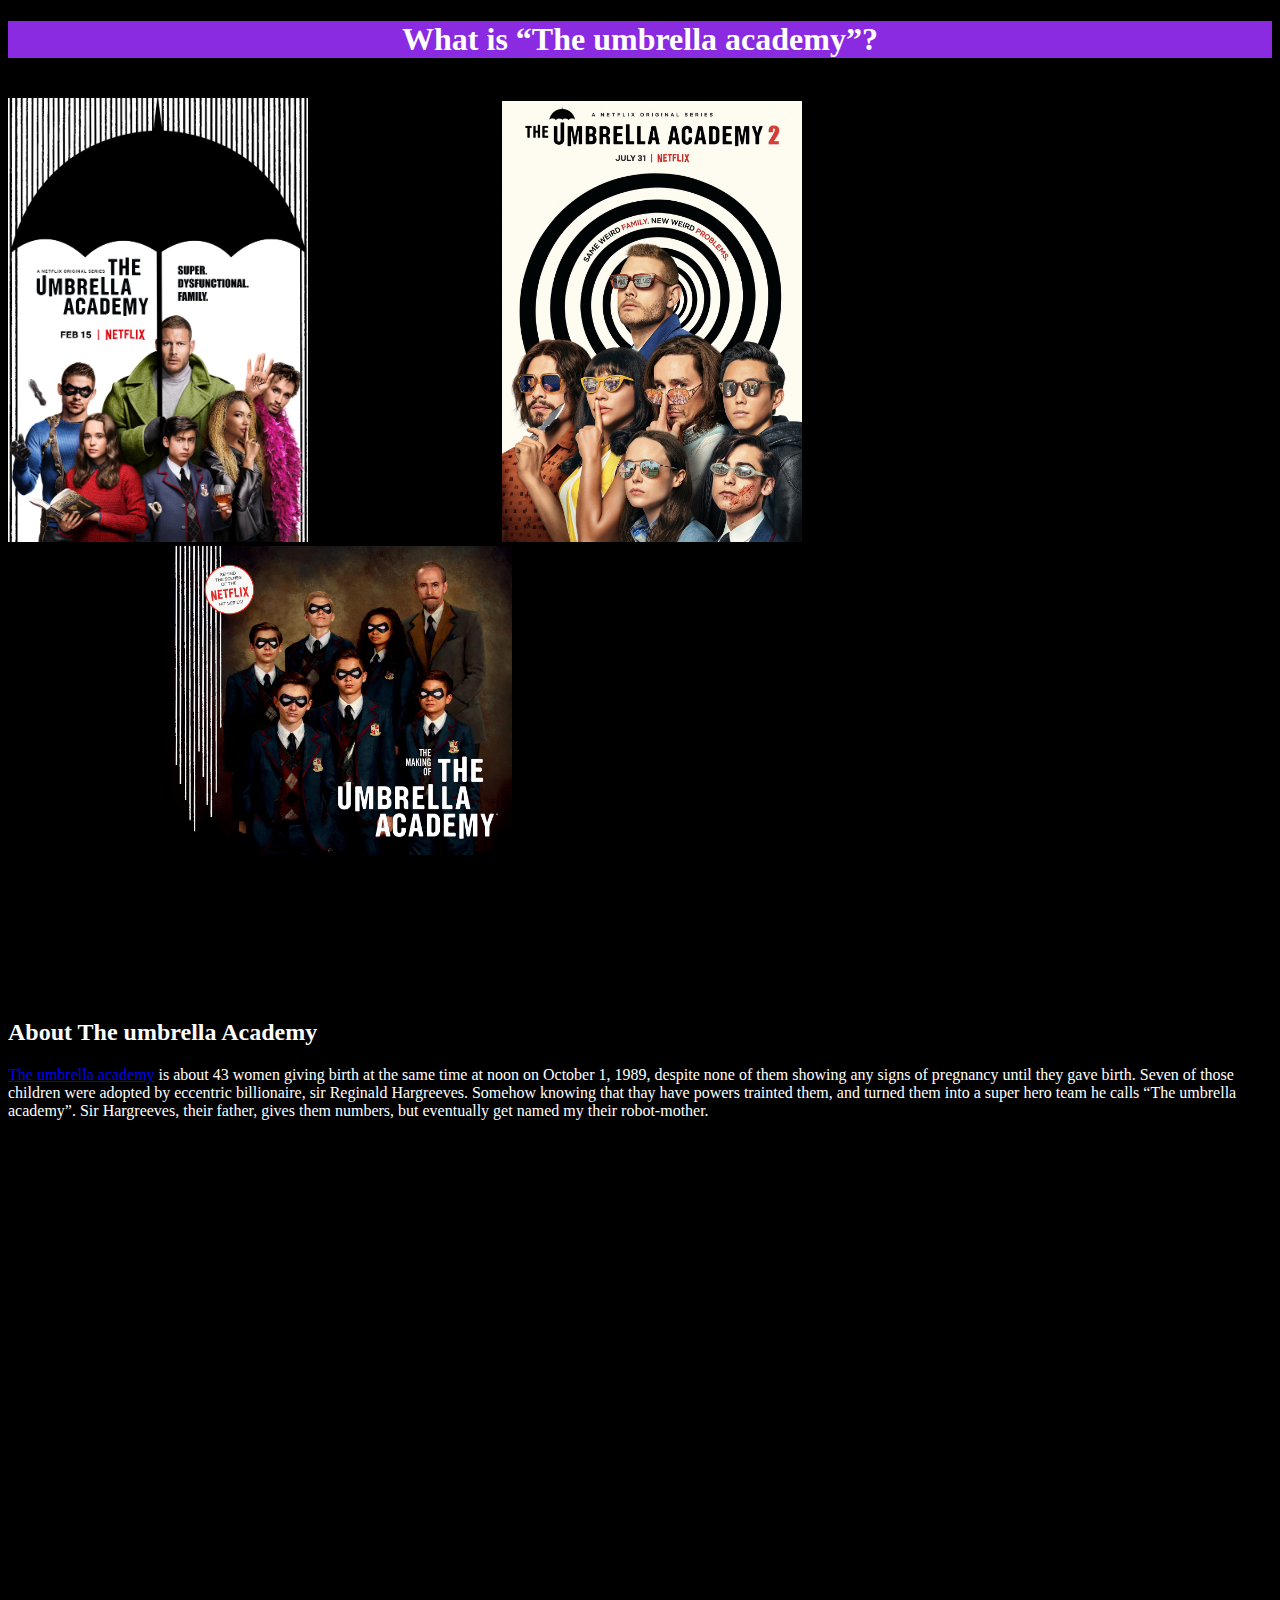
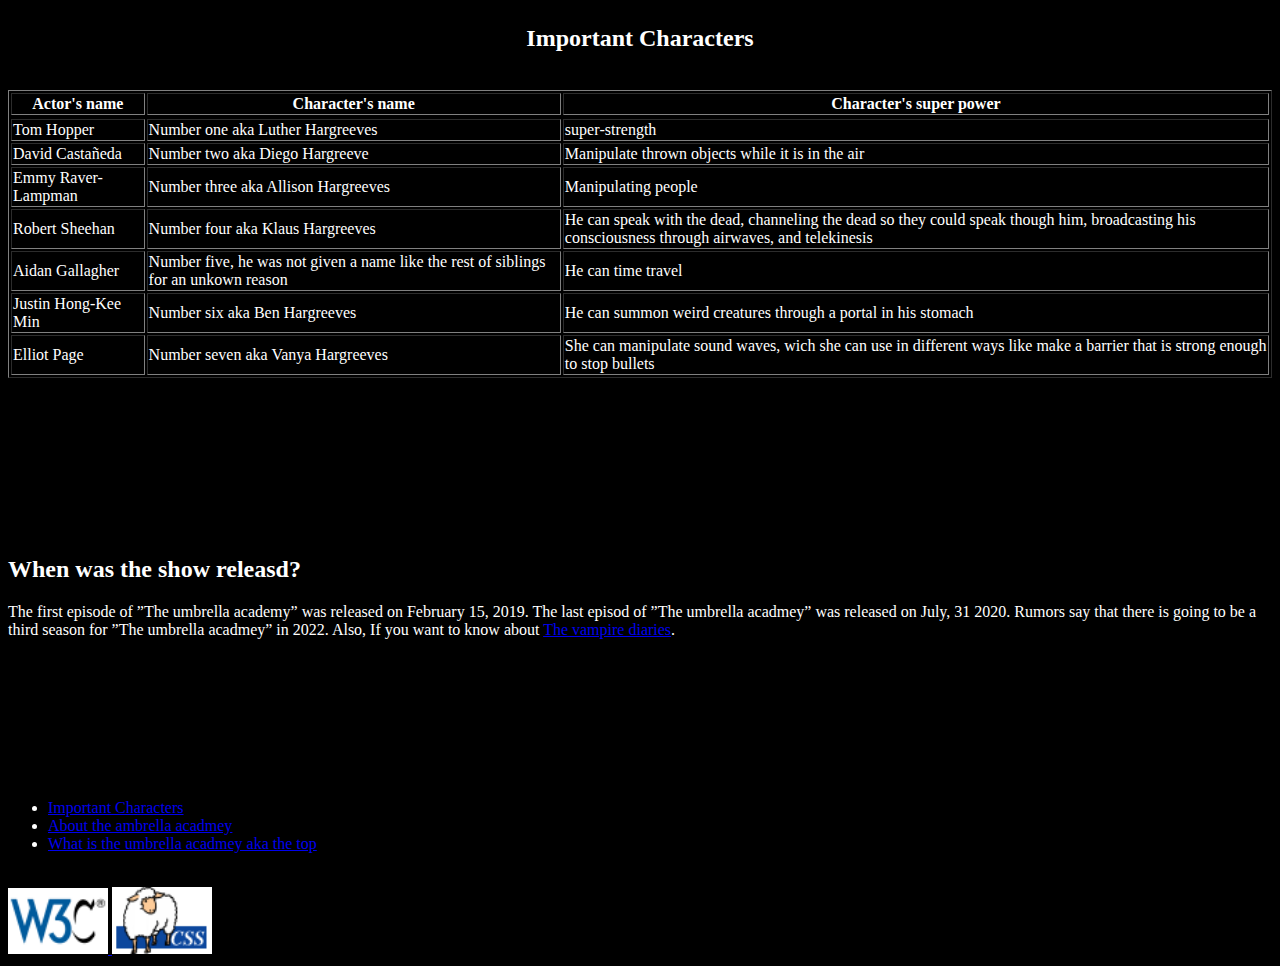
<file: index.html>
<!doctype html>
<html lang="en">
     <head>
          <title>The umbrella Academy (recommended)</title>
          <meta charset="UTF-8">
          <link rel="stylesheet" type="text/css" href="project.css"/>
     </head>
     <body id="background">
          <h1 id="top" class="getcentered">What is &#8220;The umbrella academy&#8221;?</h1>
          <br>
          <img src="Theumbrellaacadmey.png" width="300" alt="The pic">
          <img src="umbrellaacadmey.png" width="300" alt="The umbrella acedmy pic season 2" id="imagetotheright">
          <img src="Theumberllaacadmey2.jpg" width="340" alt="The ambrellaacadmey family" id="centerimage">
         <p> <h2 id="info">About The umbrella Academy</h2>
         <a href="https://en.wikipedia.org/wiki/The_Umbrella_Academy_(TV_series)">The umbrella academy</a> is about 43 women giving birth at the same time at noon on October 1, 1989, despite none of them showing any signs of pregnancy until they gave birth. Seven of those children were adopted by eccentric billionaire, sir Reginald Hargreeves. Somehow knowing that thay have powers trainted them, and turned them into a super hero team he calls &#8220;The umbrella academy&#8221;. Sir Hargreeves, their father, gives them numbers, but eventually get named my their robot&#8208;mother.<p>
         <br>
         
         <h2 id="internallink">Important Characters</h2>
         <br>
         <table border="1">
               <th>Actor's name</th>
               <th>Character's name</th>
               <th>Character's super power</th>
             <tr>     
             <tr>
                 <td>Tom Hopper</td>
                 <td>Number one aka Luther Hargreeves</td>
                 <td>super&#x2010;strength</td>
             </tr>
             
             <tr>
                 <td>David Castañeda</td>
                 <td>Number two aka Diego Hargreeve</td>
                 <td>Manipulate thrown objects while it is in the air</td>
             </tr>
             <tr>
                 <td>Emmy Raver-Lampman</td>
                 <td>Number three aka Allison Hargreeves</td>
                 <td>Manipulating people</td>
             </tr>
             <tr>
                 <td>Robert Sheehan</td>
                 <td>Number four aka Klaus Hargreeves</td>
                 <td>He can speak with the dead, channeling the dead so they could speak though him, broadcasting his consciousness through airwaves, and telekinesis</td>
             </tr>
             <tr>
                 <td>Aidan Gallagher</td>
                 <td>Number five, he was not given a name like the rest of siblings for an unkown reason</td>
                 <td>He can time travel</td>
             </tr>
             <tr>
                 <td>Justin Hong-Kee Min</td>
                 <td>Number six aka Ben Hargreeves</td>
                 <td>He can summon weird creatures through a portal in his stomach</td>
             </tr>
             <tr>
                 <td>Elliot Page</td>
                 <td>Number seven aka Vanya Hargreeves</td>
                 <td>She can manipulate sound waves, wich she can use in different ways like make a barrier that is strong enough to stop bullets</td>
             </tr>
        </table>
         <br>
         <p> <h2>When was the show releasd?</h2>
         The first episode of &#8221;The umbrella academy&#8221; was released on February 15, 2019. The last episod of &#8221;The umbrella acadmey&#8221; was released on July, 31 2020. Rumors say that there is going to be a third season for &#8221;The umbrella acadmey&#8221; in 2022. Also, If you want to know about <a href="project2ndpart.html">The vampire diaries</a>.<p>
        <ul>
          <li><a href= #internallink>Important Characters</a>
          <br>
          <li><a href= #info>About the ambrella acadmey</a>
          <br>
          <li><a href= #top>What is the umbrella acadmey aka the top</a>
        </ul> 
        <br>
        <a href="http://validator.w3.org/check?uri=https://eitharkhalaf.github.io/home/">
               <img src="validatorw3cimage.png" width="100" alt="HTML5 Validator">
          
       <a href = "http://validator.w3.org/check?uri=https://eitharkhalaf.github.io/home/">

<img src= "cssvalidator.png" width="100" alt="CSS Validator">

</a>
      
     </body>
     </html>
</file>
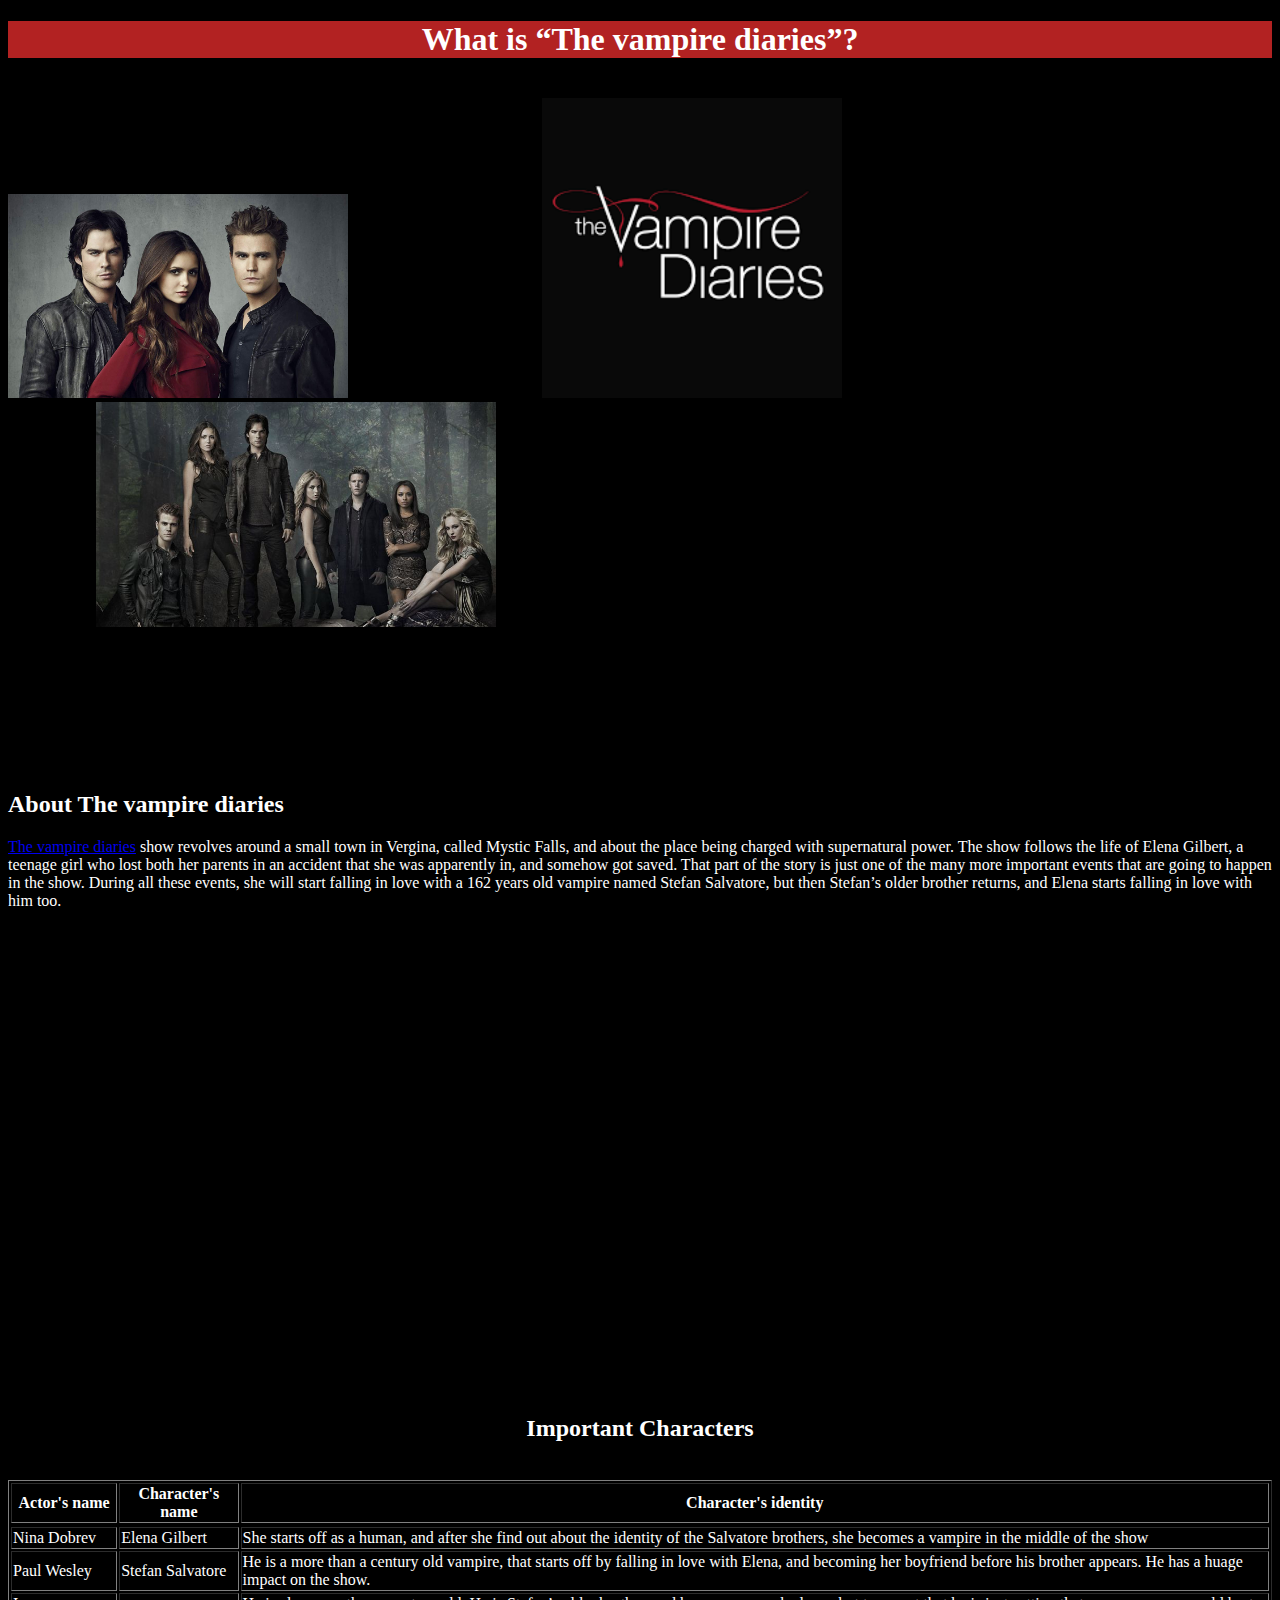
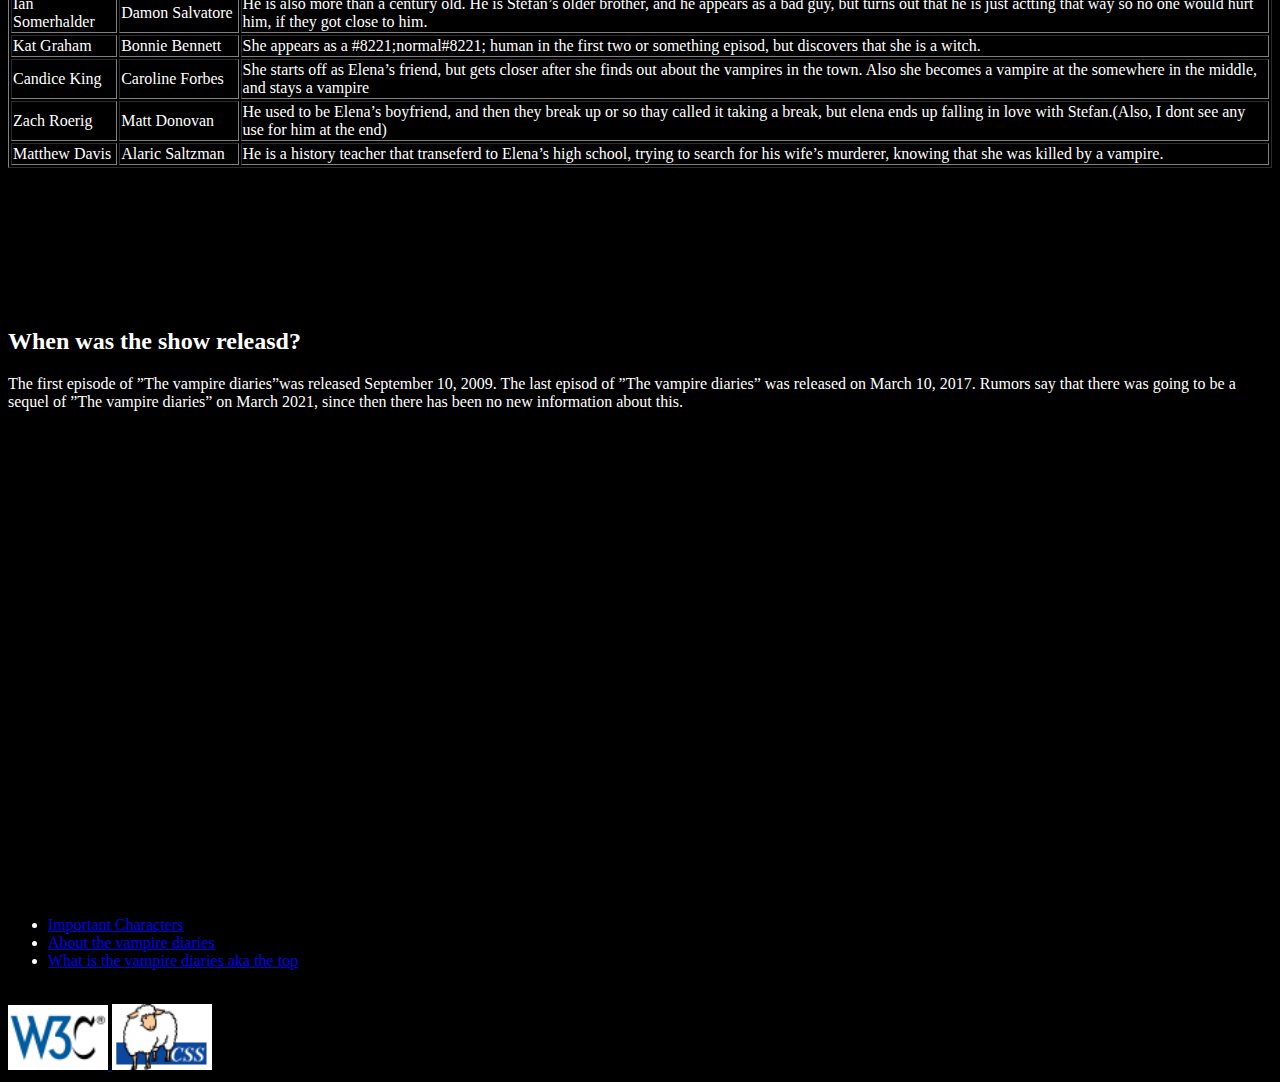
<file: project2ndpart.html>
<!doctype html>
<html lang="en">
     <head>
          <title>The vampire diaries (recommended)</title>
          <meta charset="UTF-8">
          <link rel="stylesheet" type="text/css" href="project2ndpart.css"/>
     </head>
     <body id="background">
         <h1 id="top" class="getcentered">What is &#8220;The vampire diaries&#8221;?</h1>
         <br>
         <img src="thevampiredairies.jpg" width="340" alt="The vampire diaries one of the covers for one of the seasons">
         <img src="morevampirediaries.png" width="300" alt="The vampire diaries logo" id="imagetotheright">
         <img src="vampire_diaries_3.jpg" width="400" alt="The vampire diaries one of the covers for one of the seasons" id="leftimage">
         <br>
         <p><h2 id="aboutthevampirediareis">About The vampire diaries</h2>
         <a href="https://en.wikipedia.org/wiki/The_Vampire_Diaries"> The vampire diaries</a> show revolves around a small town in Vergina, called Mystic Falls, and about the place being charged with supernatural power. The show follows the life of  Elena Gilbert, a teenage girl who lost both her parents in an accident that she was apparently in, and somehow got saved. That part of the story is just one of the many more important events that are going to happen in the show. During all these events, she will start falling in love with a 162 years old vampire named Stefan Salvatore, but then Stefan&#8217;s older brother returns, and Elena starts falling in love with him too.<p>
         <br>
         
         <h2 id="importanatcharacters">Important Characters</h2>
         <br>
         <table border="1">
                 <th>Actor's name</th>
                 <th>Character's name</th>
                 <th>Character's identity</th>
             <tr>
                 
             <tr>
                 <td>Nina Dobrev</td>
                 <td>Elena Gilbert</td>
                 <td>She starts off as a human, and after she find out about the identity of the Salvatore brothers, she becomes a vampire in the middle of the show</td>
             </tr>
             <tr>
                 <td>Paul Wesley</td>
                 <td>Stefan Salvatore</td>
                 <td>He is a more than a century old vampire, that starts off by falling in love with Elena, and becoming her boyfriend before his brother appears. He has a huage impact on the show.</td>
             </tr>
             <tr>
                 <td>Ian Somerhalder</td>
                 <td>Damon Salvatore</td>
                 <td>He is also more than a century old. He is Stefan&#8217;s older brother, and he appears as a bad guy, but turns out that he is just actting that way so no one would hurt him, if they got close to him.</td>
             </tr>
             <tr>
                 <td>Kat Graham</td>
                 <td>Bonnie Bennett</td>
                 <td>She appears as a #8221;normal#8221; human in the first two or something episod, but discovers that she is a witch.</td>
             </tr>
             <tr>
                 <td>Candice King</td>
                 <td>Caroline Forbes</td>
                 <td>She starts off as Elena&#8217;s friend, but gets closer after she finds out about the vampires in the town. Also she becomes a vampire at the somewhere in the middle, and stays a vampire</td>
             </tr>
             <tr>
                 <td>Zach Roerig</td>
                 <td>Matt Donovan</td>
                 <td>He used to be Elena&#8217;s boyfriend, and then they break up or so thay called it taking a break, but elena ends up falling in love with Stefan.(Also, I dont see any use for him at the end)</td>
             </tr>
             <tr>
                 <td>Matthew Davis</td>
                 <td>Alaric Saltzman</td>
                 <td>He is a history teacher that transeferd to Elena&#8217;s high school, trying to search for his wife&#8217;s murderer, knowing that she was killed by a vampire.</td>
             </tr>
        </table>
<p><h2>When was the show releasd?</h2>
         The first episode of &#8221;The vampire diaries&#8221;was released September 10, 2009. The last episod of &#8221;The vampire diaries&#8221; was released on March 10, 2017. Rumors say that there was going to be a sequel of &#8221;The vampire diaries&#8221; on March 2021, since then there has been no new information about this.<p>
        <br>
        <ul>
          <li><a href= #importanatcharacters>Important Characters</a>
          <br>
          <li><a href= #aboutthevampirediareis>About the vampire diaries</a>
          <br>
          <li><a href= #top>What is the vampire diaries aka the top</a>
        </ul>    
          <br>
          <a href="http://validator.w3.org/check?project2ndpart.html">
               <img src="validatorw3cimage.png" width="100" alt="HTML5 Validator">
          </a>
          <a href ="http://validator.w3.org/checkuri=project2nd.css">

<img src= "cssvalidator.png" width="100" alt="CSS Validator">

</a>
          
     </body>
     </html>
</file>
<file: project.css>
.getcentered, #internallink{
     text-align:center;
     }

h1{
    background-color:BlueViolet;
     }

#imagetotheright{
    margin-left: 15%;
     }

#centerimage{
    margin-left: 13%;
            }
p{
    font-size: 10em;
 }

#background{
    background-color:black;
    color:white;
           }
</file>
<file: project2ndpart.css>
.getcentered, #importanatcharacters{
     text-align:center;
     }

h1{
    background-color:FireBrick;
     }

#imagetotheright{
    margin-left: 15%;
     }

#leftimage{
    margin-left: 7%;
            }
p{
    font-size: 10em;
 }

#background{
    background-color:black;
    color:white;
           }
</file>
